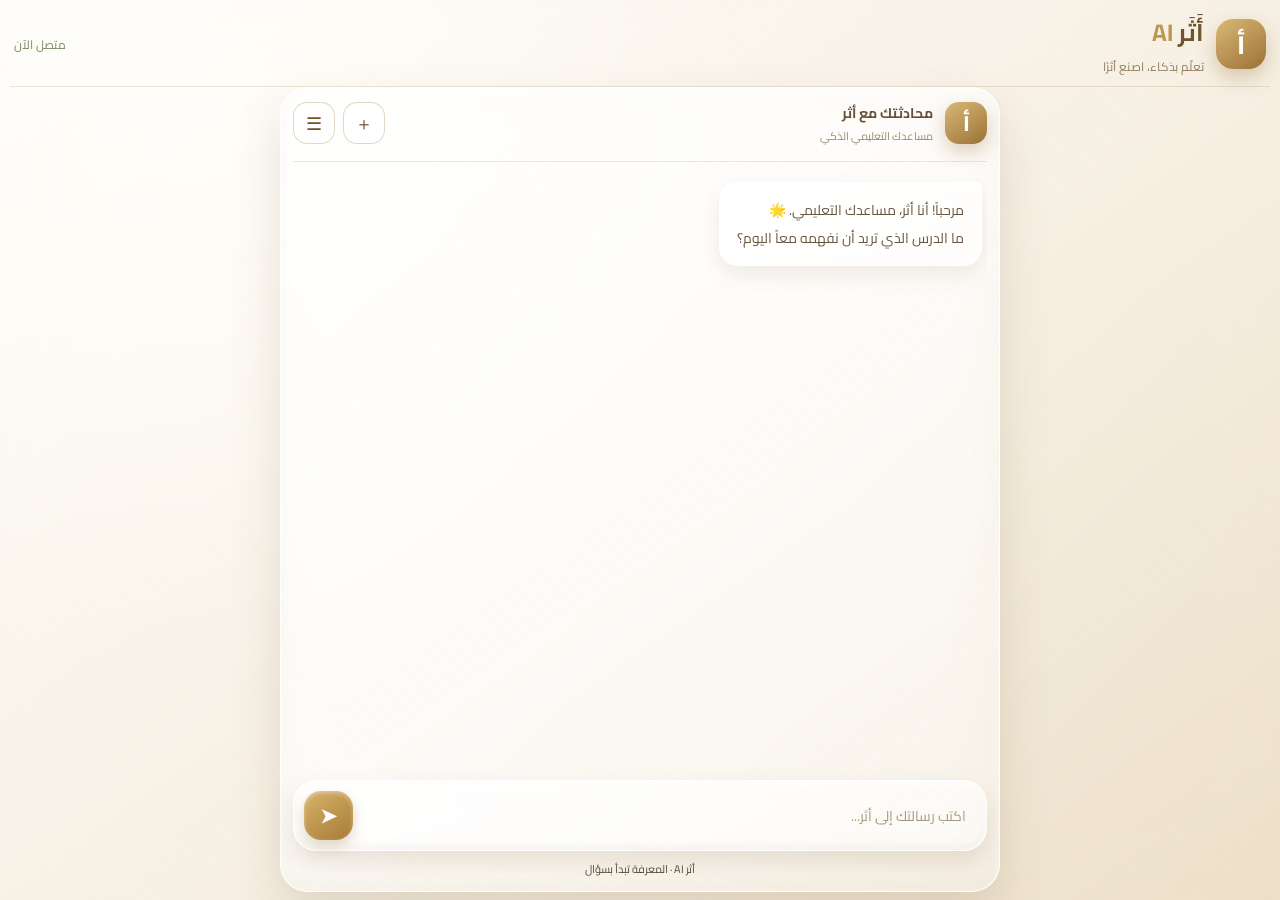
<file: docs/index.html>
<!DOCTYPE html>
<html lang="ar" dir="rtl">
<head>
<meta charset="UTF-8">
<meta name="viewport" content="width=device-width, initial-scale=1">
<title>أثر AI | مساعدك التعليمي الذكي</title>
<link rel="stylesheet" href="static/style.css">
<style>
.chat-heading{display:flex;align-items:center;gap:12px}
.head-actions{margin-inline-start:auto;display:flex;gap:8px}
.icon-btn{width:42px;height:42px;border-radius:14px;border:1px solid rgba(160,125,70,.3);background:rgba(255,255,255,.7);color:#70542e;font:inherit;font-size:18px;cursor:pointer}
.icon-btn:focus-visible,.chat-item button:focus-visible,.new-chat:focus-visible{outline:2px solid #9b7136;outline-offset:2px}
.scrim{position:fixed;inset:0;background:rgba(60,45,25,.35);opacity:0;pointer-events:none;transition:opacity .2s;z-index:40}
.drawer{position:fixed;top:0;bottom:0;right:0;width:min(86vw,340px);background:#fbf5e8;box-shadow:-8px 0 30px rgba(90,65,30,.25);transform:translateX(105%);visibility:hidden;transition:transform .25s,visibility 0s .25s;z-index:50;display:flex;flex-direction:column;padding:18px 14px;font-family:inherit;color:#554936}
body.drawer-open .drawer{transform:none;visibility:visible;transition-delay:0s}
body.drawer-open .scrim{opacity:1;pointer-events:auto}
.drawer-head{display:flex;align-items:center;justify-content:space-between;margin-bottom:14px}
.drawer-head strong{font-size:18px}
.new-chat{width:100%;padding:12px;border:0;border-radius:16px;background:linear-gradient(145deg,#d9b976,#9b7136);color:#fffdf7;font:inherit;font-weight:700;font-size:16px;cursor:pointer}
.chat-list{list-style:none;margin:14px 0 0;padding:0;overflow-y:auto;flex:1}
.chat-item{display:flex;align-items:center;gap:6px;border-radius:14px;padding:2px}
.chat-item.active{background:rgba(217,185,118,.28)}
.chat-item .open{flex:1;min-width:0;text-align:start;background:none;border:0;font:inherit;color:inherit;padding:10px;cursor:pointer;overflow:hidden;text-overflow:ellipsis;white-space:nowrap}
.chat-item .del{background:none;border:0;font:inherit;font-size:13px;color:#927d5d;padding:8px 10px;border-radius:10px;cursor:pointer}
.chat-item .del.confirm{background:#a8553a;color:#fff}
.empty{color:#927d5d;font-size:14px;padding:12px;line-height:1.8}
@media (prefers-reduced-motion:reduce){.drawer,.scrim{transition:none}}
/* full-screen chat */
html,body{height:100%}
body{overflow:hidden}
.app-shell{width:100%;height:100vh;height:100dvh;margin:0;padding:8px 10px;border-radius:0;border:0;display:flex;flex-direction:column;box-shadow:none}
.topbar{padding:2px 4px 8px}
.workspace{flex:1;min-height:0;width:100%;max-width:720px;margin:0 auto;display:flex;flex-direction:column}
.chat-panel{flex:1;min-height:0;display:flex;flex-direction:column;margin:0;padding:12px}
.messages{flex:1;min-height:0;max-height:none}
.chat-panel .privacy-note{margin:8px 0 0;font-size:11px;text-align:center}
.about{position:fixed;inset:0;z-index:60;overflow-y:auto;display:none;padding:14px;background:linear-gradient(135deg,#f8f0e2,#e8d7b9)}
body.about-open .about{display:block}
#about-body{display:flex;flex-direction:column;gap:22px;max-width:720px;margin:12px auto 0}
.about-btn{margin-top:10px;width:100%;padding:11px;border-radius:14px;border:1px solid rgba(160,125,70,.35);background:rgba(255,255,255,.7);color:#70542e;font:inherit;font-weight:600;cursor:pointer}
</style>
</head>
<body>
<div class="ambient ambient-one"></div>
<div class="ambient ambient-two"></div>

<div class="app-shell">
    <header class="topbar">
        <div class="brand">
            <div class="brand-mark">أ</div>
            <div>
                <h1>أَثَر <span>AI</span></h1>
                <p>تعلّم بذكاء، اصنع أثرًا</p>
            </div>
        </div>
        <div class="online"><span></span> متصل الآن</div>
    </header>

    <main class="workspace">
        <section class="welcome">
            <div class="robot-stage">
                <div class="robot-glass">
                    <div class="robot-cap">◆</div>
                    <div class="robot-face">
                        <span class="robot-eye"></span>
                        <span class="robot-eye"></span>
                        <span class="robot-smile"></span>
                    </div>
                    <div class="robot-body">✦</div>
                </div>
                <div class="robot-shadow"></div>
            </div>
            <div class="welcome-text">
                <span class="eyebrow">رفيق رحلتك التعليمية</span>
                <h2>أهلاً بك في <em>أثر</em></h2>
                <p>أنا هنا لأجعل التعلّم أسهل، وأساعدك على اكتشاف المعرفة خطوة بخطوة.</p>
            </div>
        </section>

        <section class="chat-panel">
            <div class="chat-heading">
                <div class="assistant-avatar">أ</div>
                <div>
                    <strong>محادثتك مع أثر</strong>
                    <small>مساعدك التعليمي الذكي</small>
                </div>
                <div class="head-actions">
                    <button type="button" class="icon-btn" id="btn-new" aria-label="محادثة جديدة">＋</button>
                    <button type="button" class="icon-btn" id="btn-history" aria-label="المحادثات السابقة">☰</button>
                </div>
            </div>

            <div class="messages" id="messages">
                <div class="message assistant">
                    <div class="bubble">
                        مرحباً! أنا أثر، مساعدك التعليمي. 🌟
                        <br>ما الدرس الذي تريد أن نفهمه معاً اليوم؟
                    </div>
                </div>
            </div>

            <form class="composer" id="chat-form">
                <textarea id="question" rows="1" placeholder="اكتب رسالتك إلى أثر..." required></textarea>
                <button type="submit" aria-label="إرسال">➤</button>
            </form>
            <p class="privacy-note">أثر AI · المعرفة تبدأ بسؤال</p>
        </section>

        <section class="founder-card">
            <span class="eyebrow">قصة وراء الفكرة</span>
            <h3>صاحبة فكرة ومؤسسة أثر AI</h3>
            <h4>المهندسة مريم محمود حسن الحاج</h4>
            <p>انطلقت فكرة أثر AI من طموح يسعى إلى توظيف الذكاء الاصطناعي في خدمة التعليم، وتبسيط المعرفة ومساعدة الطلاب على التعلم.</p>
            <p>وبتشجيع ودعم معنوي من والدها <strong>محمود حسن مطلق الحاج (أبو عمر)</strong>، مضت مريم في طريق تحويل فكرتها إلى مشروع يحمل رسالة علمية وإنسانية.</p>
            <div class="founder-quote">فكرة بدأت بحلم، وكبرت بالتشجيع، وتسعى لصناعة أثر في المستقبل.</div>
        </section>
    </main>

    <footer>أَثَر AI — لأن العلم يستحق أثراً</footer>
</div>

<div class="scrim" id="scrim"></div>
<aside class="drawer" id="drawer" aria-label="المحادثات السابقة">
    <div class="drawer-head"><strong>محادثاتك</strong><button type="button" class="icon-btn" id="btn-close" aria-label="إغلاق">✕</button></div>
    <button type="button" class="new-chat" id="btn-new2">＋ محادثة جديدة</button>
    <ul class="chat-list" id="chat-list"></ul>
    <button type="button" class="about-btn" id="btn-about">عن أثر وقصة الفكرة</button>
</aside>

<div class="about" id="about"><button type="button" class="icon-btn" id="about-close" aria-label="إغلاق">✕</button><div id="about-body"></div></div>

<script>
const KEY = "athar_chats_v2";
const API = "https://athar-ai-api.kmj142019.workers.dev";
const GREETING = 'مرحباً! أنا أثر، مساعدك التعليمي. 🌟<br>ما الدرس الذي تريد أن نفهمه معاً اليوم؟';
const form = document.getElementById("chat-form");
const input = document.getElementById("question");
const messages = document.getElementById("messages");
const listEl = document.getElementById("chat-list");
let store = {chats: [], current: null};
try {
    const s = JSON.parse(localStorage.getItem(KEY));
    if (s && Array.isArray(s.chats)) store = s;
} catch (e) {}

function notify(t) { var d = document.createElement("div"); d.textContent = t; d.style.cssText = "position:fixed;left:50%;bottom:90px;transform:translateX(-50%);max-width:86vw;background:#554936;color:#fffdf7;padding:12px 16px;border-radius:14px;font-size:14px;line-height:1.7;z-index:100;box-shadow:0 6px 20px rgba(0,0,0,.25);text-align:center"; document.body.appendChild(d); setTimeout(function() { d.remove(); }, 4500); }
function save() { try { localStorage.setItem(KEY, JSON.stringify(store)); return true; } catch (e) { notify("مساحة التخزين ممتلئة، احذف بعض المحادثات القديمة حتى تُحفظ الجديدة."); return false; } }
function getChat(id) { return store.chats.find(function(c) { return c.id === id; }); }

function addMessage(text, type) {
    const row = document.createElement("div");
    row.className = "message " + type;
    const bubble = document.createElement("div");
    bubble.className = "bubble";
    bubble.textContent = text;
    row.appendChild(bubble);
    messages.appendChild(row);
    messages.scrollTop = messages.scrollHeight;
}

function renderMessages() {
    messages.innerHTML = "";
    const c = getChat(store.current);
    if (!c || !c.msgs.length) {
        const row = document.createElement("div");
        row.className = "message assistant";
        row.innerHTML = '<div class="bubble">' + GREETING + '</div>';
        messages.appendChild(row);
    } else {
        c.msgs.forEach(function(m) { addMessage(m.t, m.r); });
    }
    messages.scrollTop = messages.scrollHeight;
}

function removeChat(id) {
    store.chats = store.chats.filter(function(c) { return c.id !== id; });
    if (store.current === id) store.current = null;
    save(); renderMessages(); renderList();
}

function renderList() {
    listEl.innerHTML = "";
    if (!store.chats.length) {
        const li = document.createElement("li");
        li.className = "empty";
        li.textContent = "لا توجد محادثات بعد. اكتب سؤالك الأول وستظهر هنا.";
        listEl.appendChild(li);
        return;
    }
    store.chats.slice().sort(function(a, b) { return b.updated - a.updated; }).forEach(function(c) {
        const li = document.createElement("li");
        li.className = "chat-item" + (c.id === store.current ? " active" : "");
        const open = document.createElement("button");
        open.type = "button"; open.className = "open"; open.textContent = c.title;
        open.onclick = function() { store.current = c.id; save(); renderMessages(); renderList(); setDrawer(false); };
        const del = document.createElement("button");
        del.type = "button"; del.className = "del"; del.textContent = "حذف";
        del.setAttribute("aria-label", "حذف المحادثة");
        del.onclick = function() {
            if (del.classList.contains("confirm")) { removeChat(c.id); return; }
            del.classList.add("confirm"); del.textContent = "تأكيد الحذف";
            setTimeout(function() { del.classList.remove("confirm"); del.textContent = "حذف"; }, 3000);
        };
        li.appendChild(open); li.appendChild(del);
        listEl.appendChild(li);
    });
}

function setDrawer(open) { document.body.classList.toggle("drawer-open", open); }
function newChat() { store.current = null; save(); renderMessages(); renderList(); setDrawer(false); input.focus(); }
document.getElementById("btn-history").onclick = function() { setDrawer(true); };
document.getElementById("btn-close").onclick = function() { setDrawer(false); };
document.getElementById("scrim").onclick = function() { setDrawer(false); };
document.getElementById("btn-new").onclick = newChat;
document.getElementById("btn-new2").onclick = newChat;
document.addEventListener("keydown", function(e) { if (e.key === "Escape") setDrawer(false); });

form.addEventListener("submit", async function(event) {
    event.preventDefault();
    const question = input.value.trim();
    if (!question) return;

    let c = getChat(store.current);
    if (!c) {
        c = {id: "c" + Date.now(), title: question.slice(0, 40), updated: Date.now(), msgs: []};
        store.chats.push(c);
        store.chats = store.chats.sort(function(a, b) { return b.updated - a.updated; }).slice(0, 99);
        store.current = c.id;
    }
    const history = c.msgs.slice(-15).map(function(m) { return {role: m.r, content: m.t}; });
    c.msgs.push({r: "user", t: question});
    c.updated = Date.now();
    save(); renderMessages(); renderList();

    input.value = "";
    input.disabled = true;
    const loading = document.createElement("div");
    loading.className = "message assistant";
    loading.innerHTML = '<div class="bubble typing">أثر يكتب الآن...</div>';
    messages.appendChild(loading);
    messages.scrollTop = messages.scrollHeight;

    let answer = "", ok = false;
    try {
        const response = await fetch(API, {
            method: "POST",
            headers: {"Content-Type": "application/json"},
            body: JSON.stringify({question: question, history: history})
        });
        const data = await response.json();
        answer = data.answer || "تعذر الحصول على إجابة.";
        ok = response.ok;
    } catch (error) {
        answer = "حدث خطأ في الاتصال. حاول مرة أخرى.";
    }
    loading.remove();

    if (ok && getChat(c.id)) {
        c.msgs.push({r: "assistant", t: answer});
        if (c.msgs.length === 180) notify("اقتربت المحادثة من 200 رسالة، وبعدها تُحذف الأقدم تلقائياً."); if (c.msgs.length > 200) c.msgs = c.msgs.slice(-200);
        c.updated = Date.now();
        save(); renderList();
    }
    if (store.current === c.id) {
        if (ok) renderMessages(); else addMessage(answer, "assistant");
    }
    input.disabled = false;
    input.focus();
});

input.addEventListener("keydown", function(event) {
    if (event.key === "Enter" && !event.shiftKey) {
        event.preventDefault();
        form.requestSubmit();
    }
});

const aboutBody = document.getElementById("about-body");
[".welcome", ".founder-card", "footer"].forEach(function(s) {
    const el = document.querySelector(s);
    if (el) aboutBody.appendChild(el);
});
function setAbout(open) {
    document.body.classList.toggle("about-open", open);
    if (open) document.getElementById("about").scrollTop = 0;
}
document.getElementById("btn-about").onclick = function() { setDrawer(false); setAbout(true); };
document.getElementById("about-close").onclick = function() { setAbout(false); };
document.addEventListener("keydown", function(e) { if (e.key === "Escape") setAbout(false); });

renderMessages();
renderList();
</script>
</body>
</html>
</file>
<file: docs/static/style.css>
@import url('https://fonts.googleapis.com/css2?family=Cairo:wght@400;500;600;700;800&display=swap');

* { box-sizing: border-box; }

body {
    margin: 0;
    min-height: 100vh;
    font-family: 'Cairo', sans-serif;
    color: #554936;
    background:
        radial-gradient(circle at 15% 15%, #fff9ec, transparent 40%),
        linear-gradient(135deg, #f8f0e2, #e8d7b9);
    overflow-x: hidden;
}

.app-shell {
    width: min(100% - 24px, 900px);
    margin: 20px auto;
    padding: 22px;
    border-radius: 32px;
    background: linear-gradient(145deg,
        rgba(255,255,255,.75),
        rgba(255,255,255,.22));
    border: 2px solid rgba(255,255,255,.9);
    box-shadow:
        0 30px 65px rgba(105,77,39,.20),
        inset 0 3px 12px white,
        inset 0 -5px 15px rgba(172,133,70,.15);
    backdrop-filter: blur(28px);
    -webkit-backdrop-filter: blur(28px);
}

.topbar {
    display: flex;
    justify-content: space-between;
    align-items: center;
    padding: 10px 8px 20px;
    border-bottom: 1px solid rgba(160,125,70,.2);
}

.brand {
    display: flex;
    align-items: center;
    gap: 12px;
}

.brand-mark,
.assistant-avatar {
    width: 50px;
    height: 50px;
    display: grid;
    place-items: center;
    border-radius: 17px;
    color: white;
    font-size: 25px;
    font-weight: 800;
    background: linear-gradient(145deg,#d9b976,#9b7136);
    box-shadow: 0 8px 20px rgba(140,101,43,.3);
}

.brand h1 {
    margin: 0;
    font-size: 24px;
    color: #70542e;
}

.brand h1 span {
    color: #bd9652;
    direction: ltr;
}

.brand p {
    margin: 0;
    font-size: 12px;
    color: #927d5d;
}

.online {
    color: #788a61;
    font-size: 12px;
}

/* GLASS CHAT */

.workspace {
    max-width: 720px;
    margin: 25px auto;
}

.chat-panel {
    padding: 20px;
    border-radius: 28px;
    background: linear-gradient(145deg,
        rgba(255,255,255,.72),
        rgba(255,255,255,.25));
    border: 1.5px solid rgba(255,255,255,.95);
    box-shadow:
        0 25px 50px rgba(106,78,42,.16),
        inset 0 3px 12px rgba(255,255,255,.95),
        inset 0 -4px 12px rgba(174,142,87,.12);
    backdrop-filter: blur(25px);
    -webkit-backdrop-filter: blur(25px);
    position: relative;
}

.chat-heading {
    display: flex;
    align-items: center;
    gap: 12px;
    padding-bottom: 15px;
    border-bottom: 1px solid rgba(163,130,77,.18);
}

.chat-heading .assistant-avatar {
    width: 42px;
    height: 42px;
    border-radius: 14px;
    font-size: 21px;
}

.chat-heading strong,
.chat-heading small {
    display: block;
}

.chat-heading strong {
    color: #665039;
    font-size: 14px;
}

.chat-heading small {
    color: #9a886b;
    font-size: 11px;
}

.messages {
    min-height: 190px;
    max-height: 420px;
    overflow-y: auto;
    padding: 20px 5px;
    display: flex;
    flex-direction: column;
    gap: 16px;
}

/* MESSAGE BUBBLES */

.message {
    display: flex;
    width: 100%;
}

.message.assistant {
    justify-content: flex-start;
}

.message.user {
    justify-content: flex-end;
}

.bubble {
    max-width: 82%;
    padding: 13px 17px;
    border-radius: 19px;
    font-size: 14px;
    line-height: 2;
    white-space: pre-wrap;
    overflow-wrap: anywhere;
}

.assistant .bubble {
    background: linear-gradient(145deg,
        rgba(255,255,255,.85),
        rgba(255,255,255,.40));
    border: 1px solid rgba(255,255,255,.95);
    border-top-right-radius: 5px;
    box-shadow:
        0 9px 20px rgba(105,78,42,.10),
        inset 0 2px 7px white;
    color: #68563e;
    backdrop-filter: blur(15px);
}

.user .bubble {
    background: linear-gradient(135deg,
        rgba(215,187,131,.95),
        rgba(179,140,76,.85));
    border: 1px solid rgba(255,255,255,.75);
    border-top-left-radius: 5px;
    color: #fffdf7;
    box-shadow:
        0 10px 22px rgba(132,98,45,.23),
        inset 0 2px 5px rgba(255,255,255,.4);
}

.typing {
    color: #a17c43 !important;
    animation: pulse 1.2s infinite;
}

@keyframes pulse {
    50% { opacity: .5; }
}

/* 3D GLASS INPUT */

.composer {
    display: flex;
    align-items: center;
    gap: 10px;
    padding: 10px;
    border-radius: 23px;
    background: linear-gradient(145deg,
        rgba(255,255,255,.88),
        rgba(255,255,255,.40));
    border: 1.5px solid white;
    box-shadow:
        0 12px 25px rgba(111,80,39,.15),
        inset 0 3px 9px white,
        inset 0 -3px 9px rgba(174,139,79,.12);
    backdrop-filter: blur(20px);
}

.composer textarea {
    flex: 1;
    min-width: 0;
    resize: none;
    border: none;
    outline: none;
    background: transparent;
    color: #594831;
    font-family: inherit;
    font-size: 14px;
    padding: 10px;
}

.composer textarea::placeholder {
    color: #a9987d;
}

.composer button {
    width: 49px;
    height: 49px;
    flex-shrink: 0;
    border: none;
    border-radius: 17px;
    cursor: pointer;
    color: white;
    font-size: 20px;
    font-weight: bold;
    background: linear-gradient(145deg, #d7b46b, #a77b35);
    box-shadow:
        0 6px 13px rgba(126, 88, 34, .25),
        inset 0 2px 4px rgba(255,255,255,.4);
    transition: .25s ease;
}

.composer button:hover {
    transform: translateY(-3px);
    box-shadow: 0 9px 18px rgba(126,88,34,.3);
}

.composer button:active {
    transform: scale(.94);
}

/* INPUT FOCUS */

.composer:focus-within {
    border-color: #d5b36c;
    box-shadow:
        0 0 0 4px rgba(189,150,82,.12),
        0 12px 25px rgba(111,80,39,.15);
}

/* MOBILE CHAT */
@media (max-width: 600px) {
    .bubble {
        max-width: 90%;
        font-size: 14px;
    }

    .composer {
        padding: 7px;
        border-radius: 18px;
    }
    .composer textarea {
        font-size: 13px;
    }
}

/* ATHAR AI MESSAGE EFFECT */
.assistant .bubble {
    position: relative;
    transition: all .3s ease;
}

.assistant .bubble:hover {
    border-color: rgba(189,150,82,.7);
    box-shadow: 0 12px 28px rgba(189,150,82,.18);
}

.assistant .bubble {
    animation: atharAppear .4s ease both;
}

@keyframes atharAppear {
    from {
        opacity: 0;
        transform: translateY(8px);
    }
    to {
        opacity: 1;
        transform: translateY(0);
    }
}

/* PREMIUM BUTTON ANIMATION */
button {
    transition: transform .25s ease, box-shadow .25s ease;
}

button:active {
    transform: scale(.95);
}

button:hover {
    transform: translateY(-2px);
}

textarea:focus {
    transition: all .25s ease;
}

/* PREMIUM INTERACTIONS */
button {
    cursor: pointer;
    -webkit-tap-highlight-color: transparent;
}

button:active {
    transform: scale(.97);
    transition: transform .15s ease;
}

button {
    transition: all .25s ease;
}

/* PREMIUM INPUT FOCUS */
input:focus,
textarea:focus {
    outline: none;
    border-color: var(--gold);
    box-shadow: 0 0 0 3px rgba(189, 150, 82, .15);
    transition: all .25s ease;
}

/* MESSAGE ANIMATION */
.bubble {
    animation: messageAppear .35s ease both;
}

@keyframes messageAppear {
    from {
        opacity: 0;
        transform: translateY(10px);
    }
    to {
        opacity: 1;
        transform: translateY(0);
    }
}

/* PREMIUM SCROLLBAR */
::-webkit-scrollbar {
    width: 7px;
}

::-webkit-scrollbar-track {
    background: #17243b;
}

::-webkit-scrollbar-thumb {
    background: var(--gold);
    border-radius: 10px;
}

::-webkit-scrollbar-thumb:hover {
    background: #d6ad55;
}

/* PREMIUM TEXT SELECTION */
::selection {
    background: var(--gold);
    color: #17243b;
}


/* SMOOTH SCROLL */
html {
    scroll-behavior: smooth;
}
</file>
